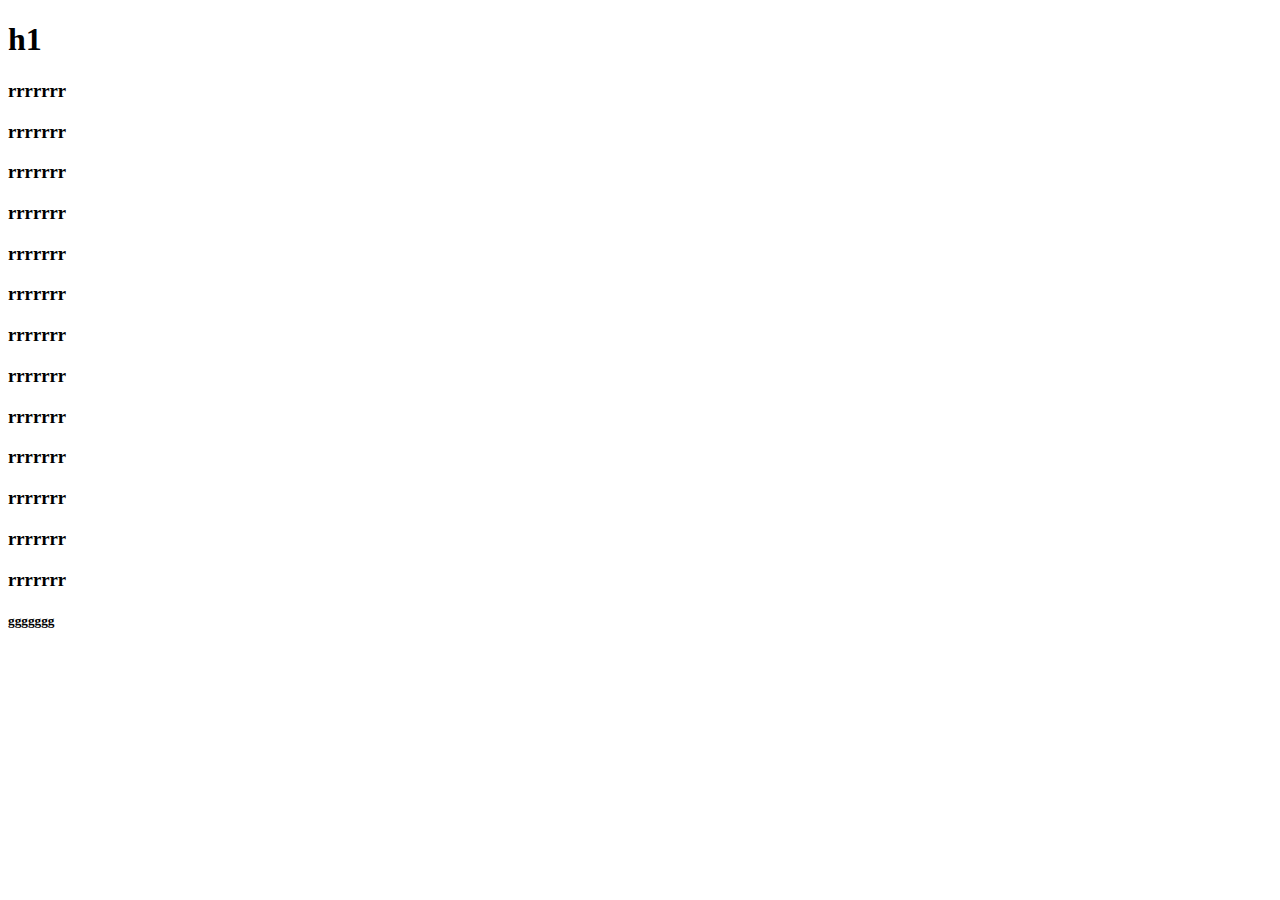
<file: class/lesson 1/index.html>
<!DOCTYPE html>
<html lang="en">
<head>
    <meta charset="UTF-8">
    <meta name="viewport" content="width=device-width, initial-scale=1.0">
    <title>Document</title>
</head>
<body>
    <h1>h1</h1>
    <h3>rrrrrrr</h3>
    <h3>rrrrrrr</h3>
    <h3>rrrrrrr</h3>
    <h3>rrrrrrr</h3>
    <h3>rrrrrrr</h3>
    <h3>rrrrrrr</h3>
    <h3>rrrrrrr</h3>
    <h3>rrrrrrr</h3>
    <h3>rrrrrrr</h3>
    <h3>rrrrrrr</h3>
    <h3>rrrrrrr</h3>
    <h3>rrrrrrr</h3>
    <h3>rrrrrrr</h3>
    <h5>ggggggg</h5>
</body>
</html>
</file>
